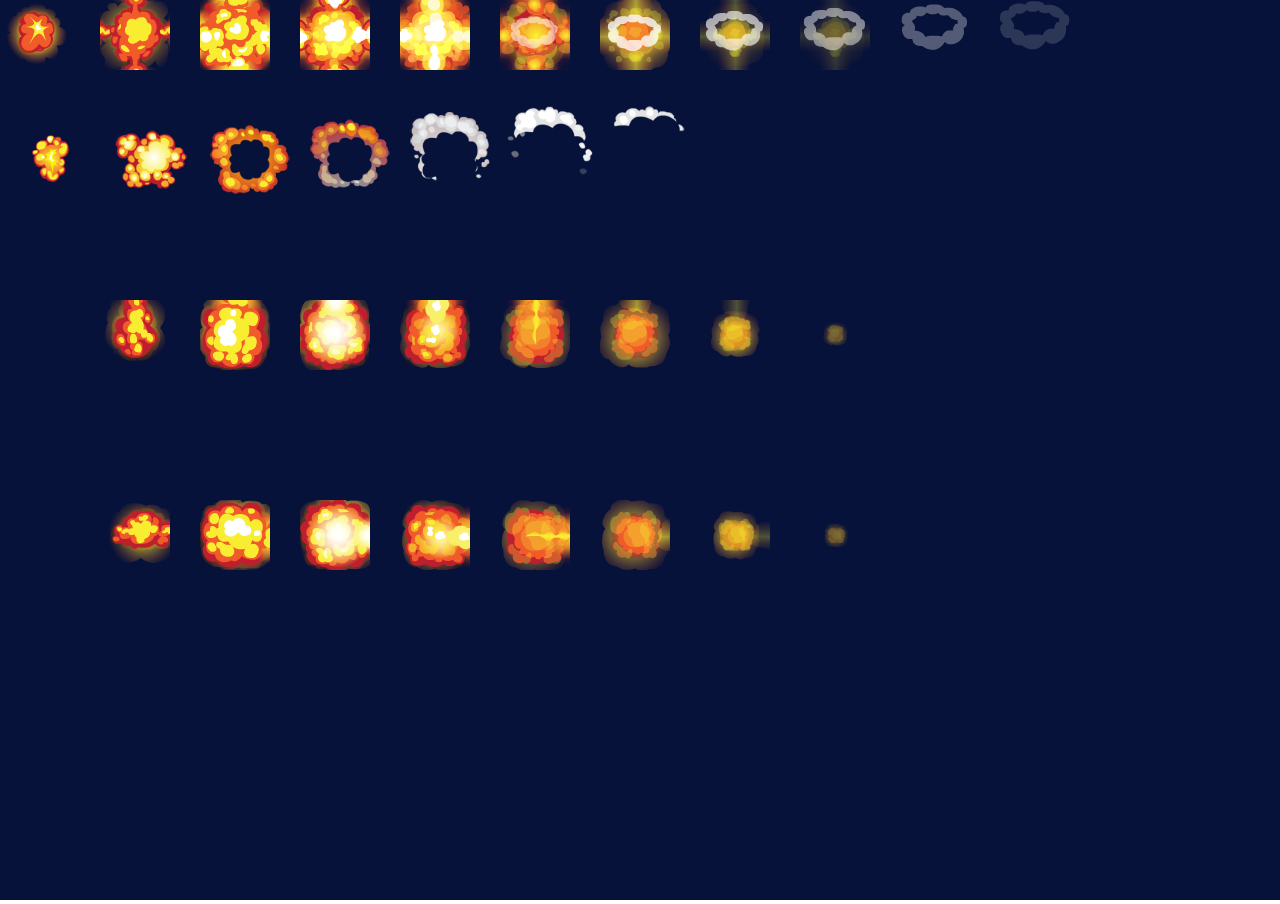
<file: index2.html>
<!doctype html>
<html>
    <head>
        <meta charset="utf-8">
        <title>Hello World</title>
        <style>* {padding: 0; margin: 0}</style>
    </head>
    <script src="pixi.js"></script>
    <body>
        <script type="text/javascript">
            //Aliases  代码更简洁，防止Pixi API频繁变动
            //
            var Container = PIXI.Container,
                autoDetectRenderer = PIXI.autoDetectRenderer,
                loader = PIXI.loader,
                resources = PIXI.loader.resources,
                Sprite = PIXI.Sprite,
                TextureCache = PIXI.utils.TextureCache;
            
            var stage = new Container(),
                renderer = autoDetectRenderer(500, 500);
            document.body.appendChild(renderer.view);
            
            renderer.resize(window.innerWidth, window.innerHeight);
            
            renderer.backgroundColor = 0x061239;
            
            loader.add("img/head.jpg").add("img/Boom.json").on("progress", loadProgressHandler).load(setup);
            
            function loadProgressHandler(loader, resource) {
                //Display the file `url` currently being loaded
                console.log("loading: " + resource.url);
                
                //Display the percentage of files currently loaded
                console.log("loading: " + loader.progress + "%");
            }
            
            function setup() {
               /* var head = new Sprite(resources["img/head.jpg"].texture);
                head.x = 30;
                head.y = 30;
                head.position.set(200, 200);
                head.width = 80;
                head.height = 120;
                head.scale.set(0.5,0.5);
                
                head.anchor.set(0.5, 0.5);
                head.rotation = 0.5;
                stage.addChild(head);*/
                
                var id = resources["img/Boom.json"].textures; 
                
                var boom_center = [],
                    boom_coffin = [],
                    boom_end_b = [],
                    boom_end_l = [],
                    boom_end_r = [],
                    boom_end_t = [],
                    boom_middle_h = [],
                    boom_middle_v = [];
                
                for(var i = 0; i < 12; i++) {
                    var frameId = "boom_center_";
                    var t = i + 1;
                    var index = ("000" + t).slice(-4) + ".png";
                    
                    boom_center[i] = new Sprite(id[frameId + index]);
                    
                    frameId = "boom_coffin_";
                    boom_coffin[i] = new Sprite(id[frameId + index]);
                    
                    frameId = "boom_end_b_";
                    boom_end_b[i] = new Sprite(id[frameId + index]);
                    
                    frameId = "boom_end_l_";
                    boom_end_l[i] = new Sprite(id[frameId + index]);
                    
                    frameId = "boom_end_r_";
                    boom_end_r[i] = new Sprite(id[frameId + index]);
                    
                    frameId = "boom_end_t_";
                    boom_end_t[i] = new Sprite(id[frameId + index]);
                    
                    frameId = "boom_middle_h_";
                    boom_middle_h[i] = new Sprite(id[frameId + index]);
                    
                    frameId = "boom_middle_v_";
                    boom_middle_v[i] = new Sprite(id[frameId + index]);                         
                }
                
                for(var i = 0;i < 12; i++) {
                    boom_center[i].x = i * 100;
                    stage.addChild(boom_center[i]);
                    
                    
                    boom_coffin[i].x = i * 100;
                    boom_coffin[i].y = 100;
                    boom_coffin[i].width = 100;
                    boom_coffin[i].height = 100;
                    stage.addChild(boom_coffin[i]);
                    
                    boom_end_b[i].x = i * 100;
                    boom_end_b[i].y = 300;
                    stage.addChild(boom_end_b[i]);
                    
                    boom_end_l[i].x = i * 100;
                    boom_end_l[i].y = 500;
                    stage.addChild(boom_end_l[i]);
                }
                
                
                
                renderer.render(stage);
            }
            
            
            
            
            
            
            
            
            
            
            
        </script>
    </body>
</html>
</file>
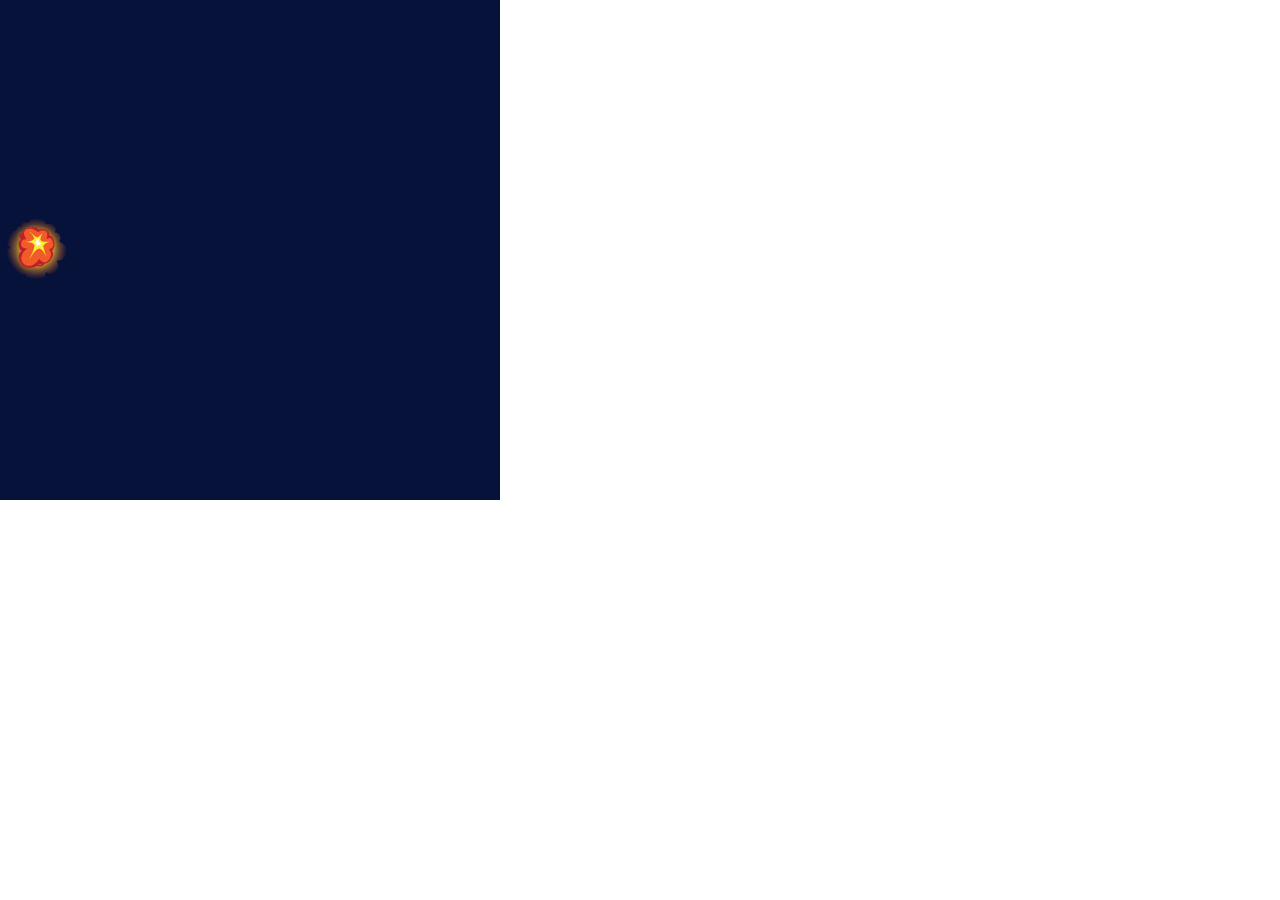
<file: index3.html>
<!doctype html>
<html>
    <head>
        <meta charset="utf-8">
        <title>Hello World</title>
        <style>* {padding: 0; margin: 0}</style>
    </head>
    <script src="pixi.js"></script>
    <body>
        <script type="text/javascript">
            //Aliases  代码更简洁，防止Pixi API频繁变动
            //
            var Container = PIXI.Container,
                autoDetectRenderer = PIXI.autoDetectRenderer,
                loader = PIXI.loader,
                resources = PIXI.loader.resources,
                Sprite = PIXI.Sprite,
                TextureCache = PIXI.utils.TextureCache;
                
                var boom_center = [],
                    boom_coffin = [],
                    boom_end_b = [],
                    boom_end_l = [],
                    boom_end_r = [],
                    boom_end_t = [],
                    boom_middle_h = [],
                    boom_middle_v = [];
            
             //Set the game's current state to 'play'
            var state;
            
            var stage = new Container(),
                renderer = autoDetectRenderer(500, 500);
            document.body.appendChild(renderer.view);
            
            //renderer.resize(window.innerWidth, //window.innerHeight);
            
            renderer.backgroundColor = 0x061239;
            
            loader.add("img/Boom.json").on("progress", loadProgressHandler).load(setup);
            
            function loadProgressHandler(loader, resource) {
                //Display the file `url` currently being loaded
                console.log("loading: " + resource.url);
                
                //Display the percentage of files currently loaded
                console.log("loading: " + loader.progress + "%");
            }
            
            function setup() {
                
                var id = resources["img/Boom.json"].textures; 
                
                for(var i = 0; i < 12; i++) {
                    var frameId = "boom_center_";
                    var t = i + 1;
                    var index = ("000" + t).slice(-4) + ".png";
                    
                    boom_center[i] = new Sprite(id[frameId + index]);
                    
                    frameId = "boom_coffin_";
                    boom_coffin[i] = new Sprite(id[frameId + index]);
                    
                    frameId = "boom_end_b_";
                    boom_end_b[i] = new Sprite(id[frameId + index]);
                    
                    frameId = "boom_end_l_";
                    boom_end_l[i] = new Sprite(id[frameId + index]);
                    
                    frameId = "boom_end_r_";
                    boom_end_r[i] = new Sprite(id[frameId + index]);
                    
                    frameId = "boom_end_t_";
                    boom_end_t[i] = new Sprite(id[frameId + index]);
                    
                    frameId = "boom_middle_h_";
                    boom_middle_h[i] = new Sprite(id[frameId + index]);
                    
                    frameId = "boom_middle_v_";
                    boom_middle_v[i] = new Sprite(id[frameId + index]);                         
                }
                
                stage.addChild(boom_center[0]);
                
                
                //Capture the keyboard arrow keys
                var left = keyboard(37),
                    up = keyboard(38),
                    right = keyboard(39),
                    down = keyboard(40);
                
                var boom = boom_center[0];
                
                //Left arrow key `press` method
                left.press = function() {
    
                 //Change the cat's velocity when the key is pressed
                  boom.vx = -5;
                  boom.vy = 0;
               };

              //Left arrow key `release` method
              left.release = function() {

                //If the left arrow has been released, and the right arrow isn't down,
                //and the cat isn't moving vertically:
                //Stop the cat
                if (!right.isDown && boom.vy === 0) {
                  boom.vx = 0;
                }
              };

              //Up
              up.press = function() {
                boom.vy = -5;
                boom.vx = 0;
              };
              up.release = function() {
                if (!down.isDown && boom.vx === 0) {
                  boom.vy = 0;
                }
              };

              //Right
              right.press = function() {
                boom.vx = 5;
                boom.vy = 0;
              };
              right.release = function() {
                if (!left.isDown && boom.vy === 0) {
                  boom.vx = 0;
                }
              };

              //Down
              down.press = function() {
                boom.vy = 5;
                boom.vx = 0;
              };
              down.release = function() {
                if (!up.isDown && boom.vx === 0) {
                  boom.vy = 0;
                }
              };
                
                
                //console.log(boom_center[0].pivot);
                boom.y = renderer.height/2 - boom.height/2;
                //boom_center[0].pivot.set(0,0);
                //boom_center[0].anchor.set(0.4,0.3);
                
                boom.vx = 0;
                boom.vy = 0;
                
                //Set the game state
                state = play;
                
                //start game loop
                gameLoop();
                
            }
            
              
            
            function gameLoop() {
                //Loop this function at 60 frames per second
                requestAnimationFrame(gameLoop);
                
                //Update the current game state
                state();
                
                renderer.render(stage);
            }
            
            function play() {
                boom_center[0].x += boom_center[0].vx;
                boom_center[0].y += boom_center[0].vy;
            }
            
            function keyboard(keycode) {
                var key = {};
                key.code = keycode;
                key.isDown = false;
                key.isUp = true;
                key.press = undefined;
                key.release = undefined;
                
                //the `downHandler`
                key.downHandler = function(event) {
                    if (event.keyCode === key.code) {
                        if (key.isUp && key.press) key.press();
                        key.isDown = true;
                        key.isUp = false;
                    }
                    event.preventDefault();
                };
                
                //the `upHandler`
                key.upHandler = function(event) {
                    if (event.keyCode === key.code) {
                        if (key.isDown && key.release) key.release();
                        key.isDown = false;
                        key.isUp = true;
                    }
                    event.preventDefault();
                };
                
                window.addEventListener("keydown", key.downHandler.bind(key), false);
                
                window.addEventListener("keyup", key.upHandler.bind(key), false);
                
                return key;
                
            }
            
            
          
        </script>
    </body>
</html>
</file>
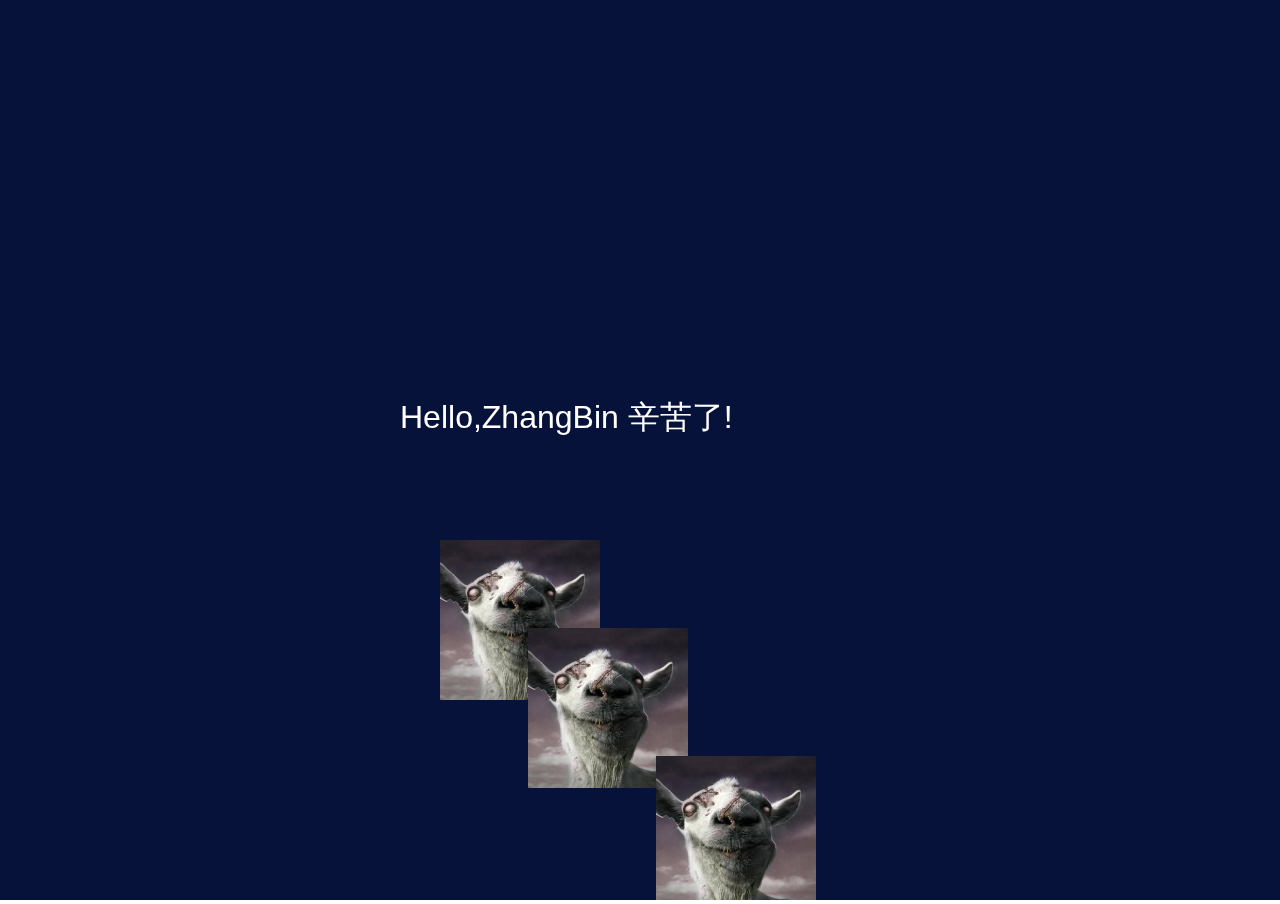
<file: index4.html>
<!doctype html>
<html>
    <head>
        <meta charset="utf-8">
        <title>Hello World</title>
        <style>* {padding: 0; margin: 0}</style>
    </head>
    <script src="pixi.js"></script>
    <body>
        <script type="text/javascript">
            //Aliases  代码更简洁，防止Pixi API频繁变动
            //
            var Container = PIXI.Container,
                autoDetectRenderer = PIXI.autoDetectRenderer,
                loader = PIXI.loader,
                resources = PIXI.loader.resources,
                Sprite = PIXI.Sprite,
                TextureCache = PIXI.utils.TextureCache,
                ParticleContainer = PIXI.ParticleContainer,
                Graphics = PIXI.Graphics,
                Text = PIXI.Text;
            
            
            var stage = new Container(),
                renderer = autoDetectRenderer(500, 500);
            document.body.appendChild(renderer.view);
            
            renderer.resize(window.innerWidth, window.innerHeight);
            
            renderer.backgroundColor = 0x061239;
            
            loader.add("img/head.jpg").add("img/Boom.json").on("progress", loadProgressHandler).load(setup);
            
            function loadProgressHandler(loader, resource) {
                //Display the file `url` currently being loaded
                console.log("loading: " + resource.url);
                
                //Display the percentage of files currently loaded
                console.log("loading: " + loader.progress + "%");
            }
            
            function setup() {
                var id = resources["img/head.jpg"].texture;
                var head1 = new Sprite(id);
                var head2 = new Sprite(id);
                var head3 = new Sprite(id);
                
                head1.position.set(10, 10);
                head2.position.set(32, 32);
                head3.position.set(64, 64);
                
                head1.width = 40;
                head1.height = 40;
                head2.width = 40;
                head2.height = 40;
                head3.width = 40;
                head3.height = 40;
                
                var heads = new Container();
                
                heads.addChild(head1);
                heads.addChild(head2);
                heads.addChild(head3);
                
                heads.position.set(400, 500);
                heads.scale.set(4,4);
                
                console.log(head1.getGlobalPosition().x);
                console.log(head1.getGlobalPosition().y);
                
                var superFastSprites = new ParticleContainer();
                

                stage.addChild(heads);
                
                //Text inherit Sprite
                var message = new Text(
                "Hello,ZhangBin",
                {fontFamily: "Arial", fontSize: 32, fill: "white"});
                
                message.text += " 辛苦了!";
                
                message.position.set(400, 400);
                stage.addChild(message);
                
                
                
                renderer.render(stage);
            }  
            
            
            //限制角色移动范围
            function contain(sprite, container) {

                  var collision = undefined;

                  //Left
                  if (sprite.x < container.x) {
                    sprite.x = container.x;
                    collision = "left";
                  }

                  //Top
                  if (sprite.y < container.y) {
                    sprite.y = container.y;
                    collision = "top";
                  }

                  //Right
                  if (sprite.x + sprite.width > container.width) {
                    sprite.x = container.width - sprite.width;
                    collision = "right";
                  }

                  //Bottom
                  if (sprite.y + sprite.height > container.height) {
                    sprite.y = container.height - sprite.height;
                    collision = "bottom";
                  }

                  //Return the `collision` value
                  return collision;
            }
            
        </script>
    </body>
</html>
</file>
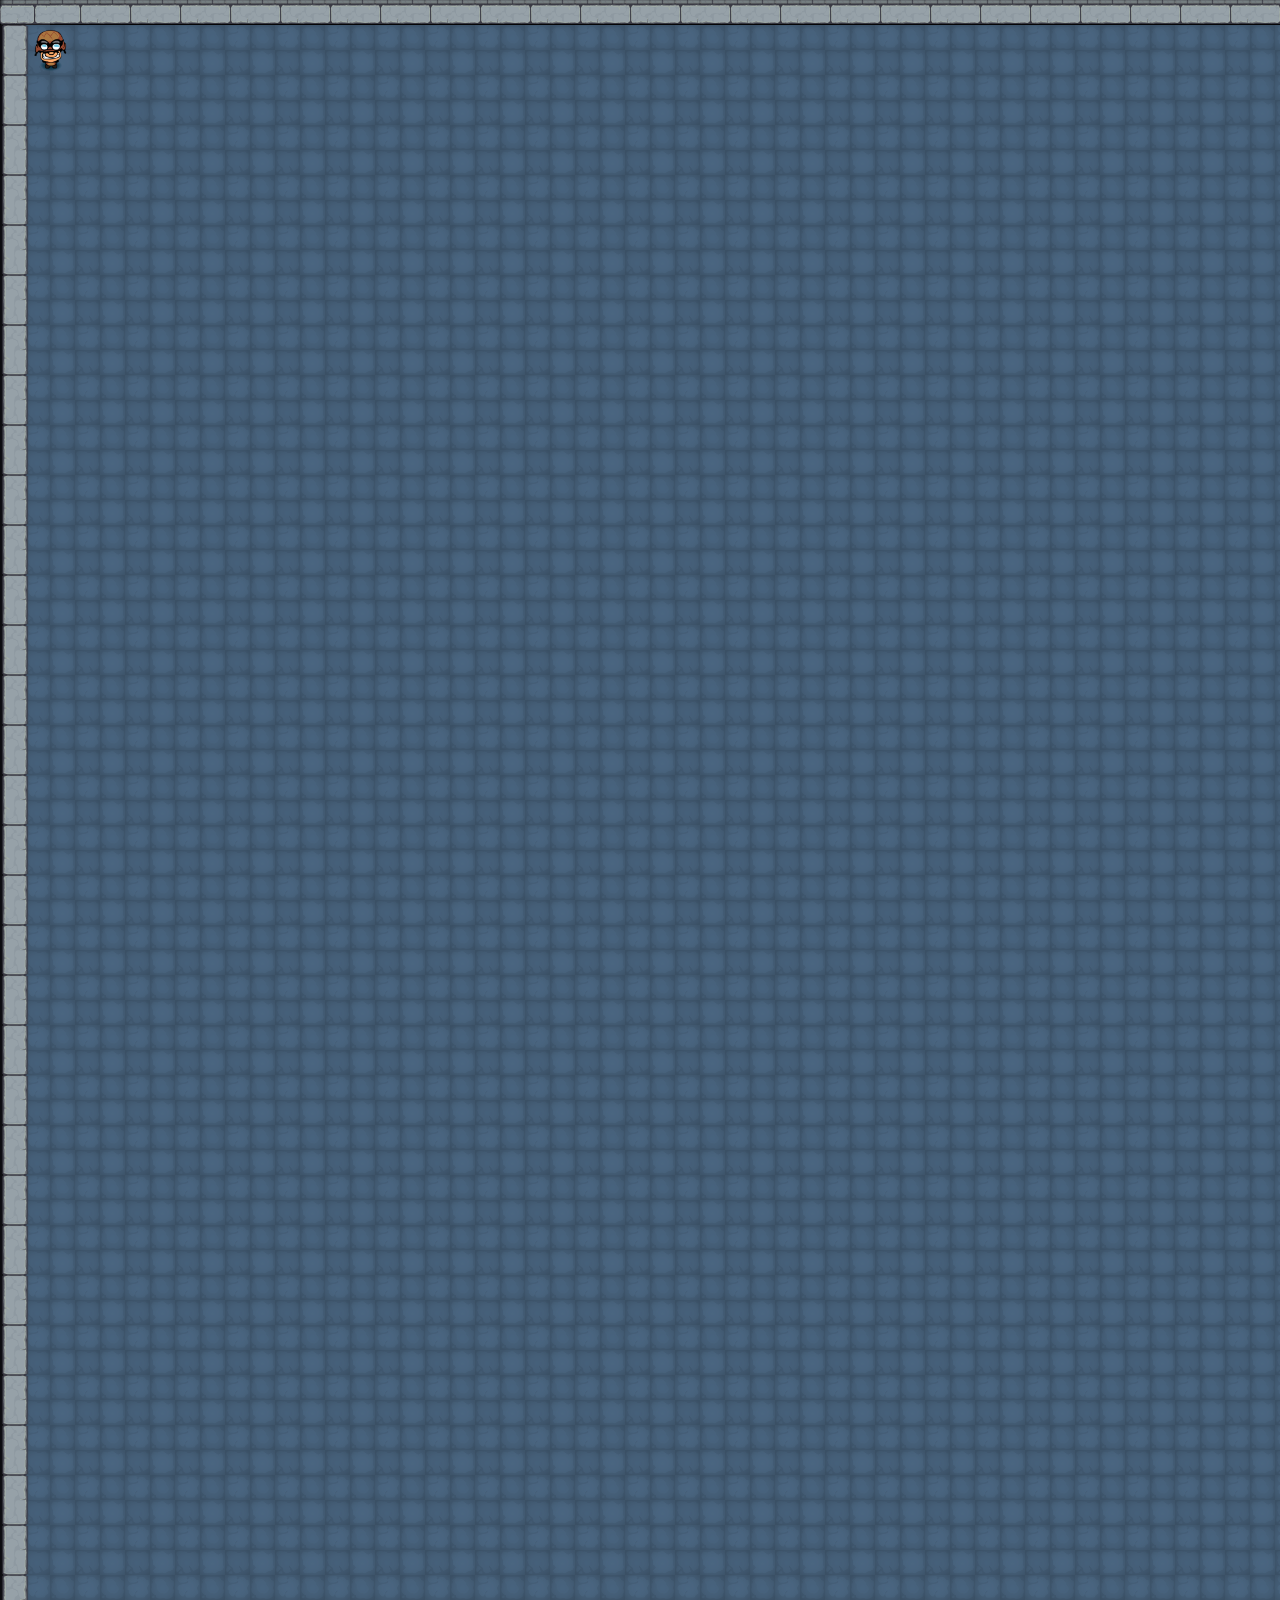
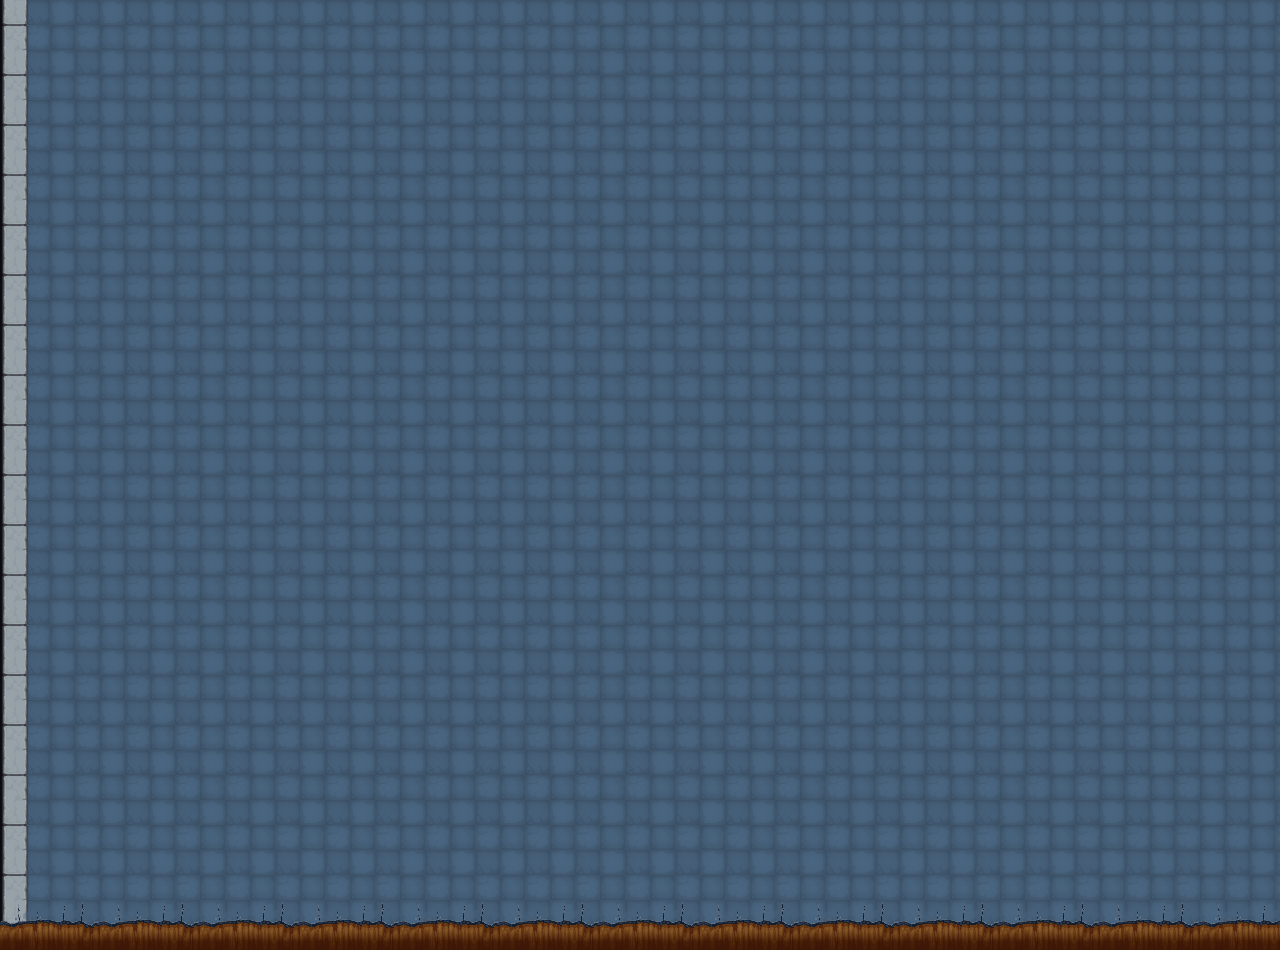
<file: index5.html>
<!doctype html>
<html>
    <head>
        <meta charset="utf-8">
        <title>Hello World</title>
        <style>* {padding: 0; margin: 0}</style>
    </head>
    <script src="pixi.js"></script>
    <body>
        <script type="text/javascript">
            //Aliases  代码更简洁，防止Pixi API频繁变动
            //
            var Container = PIXI.Container,
                autoDetectRenderer = PIXI.autoDetectRenderer,
                loader = PIXI.loader,
                resources = PIXI.loader.resources,
                Sprite = PIXI.Sprite,
                TextureCache = PIXI.utils.TextureCache,
                ParticleContainer = PIXI.ParticleContainer,
                Graphics = PIXI.Graphics,
                Text = PIXI.Text,
                AnimatedSprite = PIXI.extras.AnimatedSprite;
            
            
            //constants
            var Map_Width = 100;
            var Map_Height = 50;
            var Brick_Size = 50;
            var Wall_Size = 25;
            var Wall_Width = 25;
            var Wall_Height = 50;
            var Soldier_Size = 50;
            var Offset = 25;
            var ExplosionTextures = [];
            var BombTextures = [];
            var Bomb;
            var BackgroundContainer;
            var Soldier = {};
            
            var LastTime = undefined;
            var GlobalInputs = [];
            var indexToProcess = 0;
            var GlobalBombs = [];
            
            var MapProperty = new Array(); //坐标{x，y}
            
            for(var i = 0; i < Map_Width; i++) {
                MapProperty[i] = new Array();
                for(var j = 0; j < Map_Height; j++) {
                    var prop = {};
                    prop.obj = 0; // 0:brick; 1:bomb; 2:Explosion
                    prop.posX = i;
                    prop.posY = j;
                    prop.drawX = i * Brick_Size + Wall_Size;
                    prop.drawY = j * Brick_Size + Wall_Size
                    MapProperty[i][j] = prop;
                }
            }
            
            //console.log(MapProperty);
            
            
            
            //Capture the keyboard arrow keys
            var left = keyboard(37),
                up = keyboard(38),
                right = keyboard(39),
                down = keyboard(40),
                space = keyboard(32);
            
            left.delta = 150;
            up.delta = 150;
            right.delta = 150;
            down.delta = 150;
            space.delta = 150;
            
            
            
            var stage = new Container(),
                renderer = autoDetectRenderer(Map_Width*Brick_Size + Wall_Size * 2, Map_Height*Brick_Size + Wall_Size * 2);
            document.body.appendChild(renderer.view);
            
            renderer.backgroundColor = 0x000000;
            
            var bombImgArray = [];
            for(var i = 1;i < 8; i++) {
                bombImgArray.push("img/bomb_000" + i + ".png");
            }
            
            var wallImgArray = ["img/wall_horiz.png","img/wall_horiz_end_l.png","img/wall_horiz_end_r.png",
                               "img/wall_vert_l.png", "img/wall_vert_end_l.png", "img/wall_vert_end_r.png","img/wall_vert_r.png","img/ground.png"];
            
            loader.add("img/brick.png")
                .add(wallImgArray)
                .add("img/soldier.png")
                .add(bombImgArray)
                .add("img/mc.json")
                .on("progress", loadProgressHandler).load(setup);
            
            function loadProgressHandler(loader, resource) {
                //Display the file `url` currently being loaded
                console.log("loading: " + resource.url);
                
                //Display the percentage of files currently loaded
                console.log("loading: " + loader.progress + "%");
            }
            
            function setup() {
                //create background
                BackgroundContainer = new Container();
                var groundTex = resources["img/ground.png"].texture;
                var brickTex = resources["img/brick.png"].texture;
                var wall_horiz_l_tex = resources["img/wall_horiz_end_l.png"].texture;
                var wall_horiz_r_tex = resources["img/wall_horiz_end_r.png"].texture;
                var wall_horiz_tex = resources["img/wall_horiz.png"].texture;
                
                var wall_vert_l_tex = resources["img/wall_vert_l.png"].texture;
                //var wall_vert_end_l = resources["img/wall_vert_end_l.png"].texture;
                //var wall_vert_end_r = resources["img/wall_vert_end_r.png"].texture;
                var wall_vert_r_tex = resources["img/wall_vert_r.png"].texture;
                
                var backgroundSprites = [];
                var offset = Wall_Size;
                
                
                for(var y = 0; y < Map_Height; y++) {
                    for(var x = 0; x < Map_Width; x++) {
                        var sprite = new Sprite(brickTex);
                        sprite.width = Brick_Size;
                        sprite.height = Brick_Size;
                        sprite.position.set(x * Brick_Size + offset, y * Brick_Size + offset);
                        BackgroundContainer.addChild(sprite);
                    }
                }
                
                for(var i = 0; i <= Map_Width; i++) {
                    if(i == 0) {
                        var wall_l = new Sprite(wall_horiz_l_tex);
                        wall_l.width = 50;
                        wall_l.height = 35;
                        wall_l.position.set(i * 50, -10);
                        BackgroundContainer.addChild(wall_l);
                        
                    } else if(i == Map_Width) {
                        var wall_r = new Sprite(wall_horiz_r_tex);
                        wall_r.width = 50;
                        wall_r.height = 35;
                        wall_r.position.set(i * 50, -10);
                        BackgroundContainer.addChild(wall_r);
                        
                    } else {
                        var wall = new Sprite(wall_horiz_tex);
                        wall.width = 50;
                        wall.height = 35;
                        wall.position.set(i * 50, -10);
                        BackgroundContainer.addChild(wall);
                    }
                }
                
                for(var i = 0; i < Map_Height; i++) {
                    
                    var wall_vert_l = new Sprite(wall_vert_l_tex);
                    wall_vert_l.width = 35;
                    wall_vert_l.height = 50;
                    wall_vert_l.position.set(-5, i * 50 + 25);
                    BackgroundContainer.addChild(wall_vert_l);

                }
                    
                for(var i = 0; i < Map_Height; i++) {
                    
                    var wall_vert_r = new Sprite(wall_vert_r_tex);
                    wall_vert_r.width = 38;
                    wall_vert_r.height = 50;
                    wall_vert_r.position.set(20 + Map_Width * Brick_Size, i * 50 + 25);
                    BackgroundContainer.addChild(wall_vert_r);

                }
                
                for(var i = 0; i <= Map_Width/2; i++) {
                    var ground = new Sprite(groundTex);
                    ground.width = 100;
                    ground.height = 50;
                    ground.position.set(i * 100, Map_Height * Brick_Size);
                    BackgroundContainer.addChild(ground);
                }
                
                stage.addChild(BackgroundContainer);
                
                
                
                //create soldier
                var soldierTex = resources["img/soldier.png"].texture;
                Soldier.sprite = new Sprite(soldierTex);
                Soldier.posX = 0;
                Soldier.posY = 0;
                var prop = MapProperty[Soldier.posX][Soldier.posY];
                Soldier.sprite.position.set(prop.drawX, prop.drawY);
                Soldier.sprite.width = Soldier_Size;
                Soldier.sprite.height = Soldier_Size;
                
                Soldier.vx = 0;
                Soldier.vy = 0;
                
                stage.addChild(Soldier.sprite); 
                
                
                //create bomb anim
                for(i = 1; i < 8; i++) {
                    var tex = resources["img/bomb_000" + i + ".png"].texture;
                    BombTextures.push(tex);
                }
                
                //Bomb = new AnimatedSprite(BombTextures);
                //Bomb.width = Brick_Size;
                //Bomb.height = Brick_Size;
                
                //Bomb.position.set(Brick_Size + Offset, Offset);
                //Bomb.animationSpeed = 0.2;
                //Bomb.gotoAndPlay(3);
                //Bomb.anchor.x = 0.5;
                //Bomb.anchor.y = 0.5;
                
                //stage.addChild(Bomb);
            
                //renderer.render(stage);
                
/*                
            
                
//                //Left arrow key `press` method
//                left.press = function() {
//    
//                    //Change the cat's velocity when the key is pressed
//                    if(left.isUp) {
//                        Soldier.vx = -1;
//                        Soldier.vy = 0;
//                    }
//                };
//
//                //Left arrow key `release` method
//                left.release = function() {
//
//                    //If the left arrow has been released, and the right arrow isn't down,
//                    //and the cat isn't moving vertically:
//                    //Stop the cat
//                    if (!right.isDown && Soldier.vy === 0) {
//                        Soldier.vx = 0;
//                    }
//                };
//
//                //Up
//                up.press = function() {
//                    if(up.isUp) {
//                        Soldier.vy = -1;
//                        Soldier.vx = 0;
//                    }
//                };
//                up.release = function() {
//                    if (!down.isDown && Soldier.vx === 0) {
//                        Soldier.vy = 0;
//                    }
//                };
//
//                //Right
//                right.press = function() {
//                    if(right.isUp) {
//                        Soldier.vx = 1;
//                        Soldier.vy = 0;
//                    } 
//                };
//                right.release = function() {
//                    if (!left.isDown && Soldier.vy === 0) {
//                        Soldier.vx = 0;
//                    }
//                };
//
//                //Down
//                down.press = function() {
//                    if(down.isUp) {
//                        Soldier.vy = 1;
//                        Soldier.vx = 0;
//                    }
//                };
//                down.release = function() {
//                    if (!up.isDown && Soldier.vx === 0) {
//                        Soldier.vy = 0;
//                    }
//                };
*/
                
                //setInterval(sampleInput, 50);
                
                play();
                

            }
            
            function sampleInput() {
                if(left.isDown) {
                    var input = {
                       name:"left",
                        x:-1,
                        y:0 
                    }
                    var delta = 50000;
                    var nowTime = Date.now();
                    if(left.lastProcessTime != undefined) {
                        delta = nowTime - left.lastProcessTime;
                    } else {
                        left.lastProcessTime = nowTime;
                    }
                    if(testInput(input) && delta >= left.delta) {
                        left.lastProcessTime = nowTime;
                        GlobalInputs.push(input);
                    }
                } else if(right.isDown) {
                    var input = {
                       name:"right",
                        x:1,
                        y:0 
                    }
                    var delta = 50000;
                    var nowTime = Date.now();
                    if(right.lastProcessTime != undefined) {
                        delta = nowTime - right.lastProcessTime;
                    } else {
                        right.lastProcessTime = nowTime;
                    }
                    if(testInput(input) && delta >= right.delta) {
                        right.lastProcessTime = nowTime;
                        GlobalInputs.push(input);
                    }
                } else if(up.isDown) {
                    var input = {
                       name:"up",
                        x:0,
                        y:-1 
                    }
                    var delta = 50000;
                    var nowTime = Date.now();
                    if(up.lastProcessTime != undefined) {
                        delta = nowTime - up.lastProcessTime;
                    } else {
                        up.lastProcessTime = nowTime;
                    }
                    if(testInput(input) && delta >= up.delta) {
                        up.lastProcessTime = nowTime;
                        GlobalInputs.push(input);
                    }
                } else if(down.isDown) {
                    var input = {
                       name:"down",
                        x:0,
                        y:1 
                    }
                    var delta = 50000;
                    var nowTime = Date.now();
                    if(down.lastProcessTime != undefined) {
                        delta = nowTime - down.lastProcessTime;
                    } else {
                        down.lastProcessTime = nowTime;
                    }
                    if(testInput(input) && delta >= down.delta) {
                        down.lastProcessTime = nowTime;
                        GlobalInputs.push(input);
                    }
                }
                
                //put a bomb
                if(space.isDown) {
                    var input = {
                       name:"space",
                        x:0,
                        y:0
                    }
                    var delta = 50000;
                    var nowTime = Date.now();
                    if(space.lastProcessTime != undefined) {
                        delta = nowTime - space.lastProcessTime;
                    } else {
                        space.lastProcessTime = nowTime;
                    }
                    if(testInput(input) && delta >= space.delta) {
                        space.lastProcessTime = nowTime;
                        GlobalInputs.push(input);
                    }
                }
            }
            
            function testInput(input) {
                if(input.name != "space") {
                    var testX = Soldier.posX + input.x;
                    var testY = Soldier.posY + input.y;
                    if(testX < 0 || testX >= Map_Width || testY < 0 || testY >= Map_Height)
                        return false;
                    if(MapProperty[testX][testY].obj != 0)
                        return false;
                } else {
                    if(MapProperty[Soldier.posX][Soldier.posY].obj != 0)
                        return false;
                }
                return true;
            }
            
            
            function play() { 
                //
                //sampleInput();
                
                //Bomb.play();
                for(var i = 0; i < GlobalBombs.length; i++) {
                    
                    GlobalBombs[i].play();
                }
                
                //process inputs
                if(indexToProcess < GlobalInputs.length) {
                    var i = GlobalInputs[indexToProcess ++ ];
                    if(i.name != "space") {
                        Soldier.posX += i.x;
                        Soldier.posY += i.y;
                    } else {
                        var bomb = new AnimatedSprite(BombTextures);
                        bomb.width = Brick_Size;
                        bomb.height = Brick_Size;
                        
                        MapProperty[Soldier.posX][Soldier.posY].obj = 1;
                        
                        bomb.position.set(Soldier.sprite.x, Soldier.sprite.y);
                        bomb.animationSpeed = 0.2;
                        GlobalBombs.push(bomb);
                        stage.addChild(bomb);
                    }
                    var prop = MapProperty[Soldier.posX][Soldier.posY];
                    Soldier.sprite.position.set(prop.drawX, prop.drawY);
                }
                              
                renderer.render(stage);
                
                requestAnimationFrame(play);
            }
            
            function keyboard(keycode) {
                var key = {};
                key.code = keycode;
                key.isDown = false;
                key.isUp = true;
                key.press = undefined;
                key.release = undefined;
                key.lastProcessTime = undefined;
                key.delta = 0;
                
                //the `downHandler`
                key.downHandler = function(event) {
                    if (event.keyCode === key.code) {
                        //if (key.isUp && key.press) key.press();
                        key.isDown = true;
                        key.isUp = false;
                        sampleInput();
                    }
                    event.preventDefault();
                };
                
                //the `upHandler`
                key.upHandler = function(event) {
                    if (event.keyCode === key.code) {
                        //if (key.isDown && key.release) key.release();
                        key.isDown = false;
                        key.isUp = true;
                    }
                    event.preventDefault();
                };
                
                window.addEventListener("keydown", key.downHandler.bind(key), false);
                
                window.addEventListener("keyup", key.upHandler.bind(key), false);
                
                return key;
                
            }
            
            
            //限制角色移动范围
            function contain(sprite, container) {

                  var collision = undefined;

                  //Left
                  if (sprite.x < container.x) {
                    sprite.x = container.x;
                    collision = "left";
                  }

                  //Top
                  if (sprite.y < container.y) {
                    sprite.y = container.y;
                    collision = "top";
                  }

                  //Right
                  if (sprite.x + sprite.width > container.width) {
                    sprite.x = container.width - sprite.width;
                    collision = "right";
                  }

                  //Bottom
                  if (sprite.y + sprite.height > container.height) {
                    sprite.y = container.height - sprite.height;
                    collision = "bottom";
                  }

                  //Return the `collision` value
                  return collision;
            }
            
        </script>
    </body>
</html>
</file>
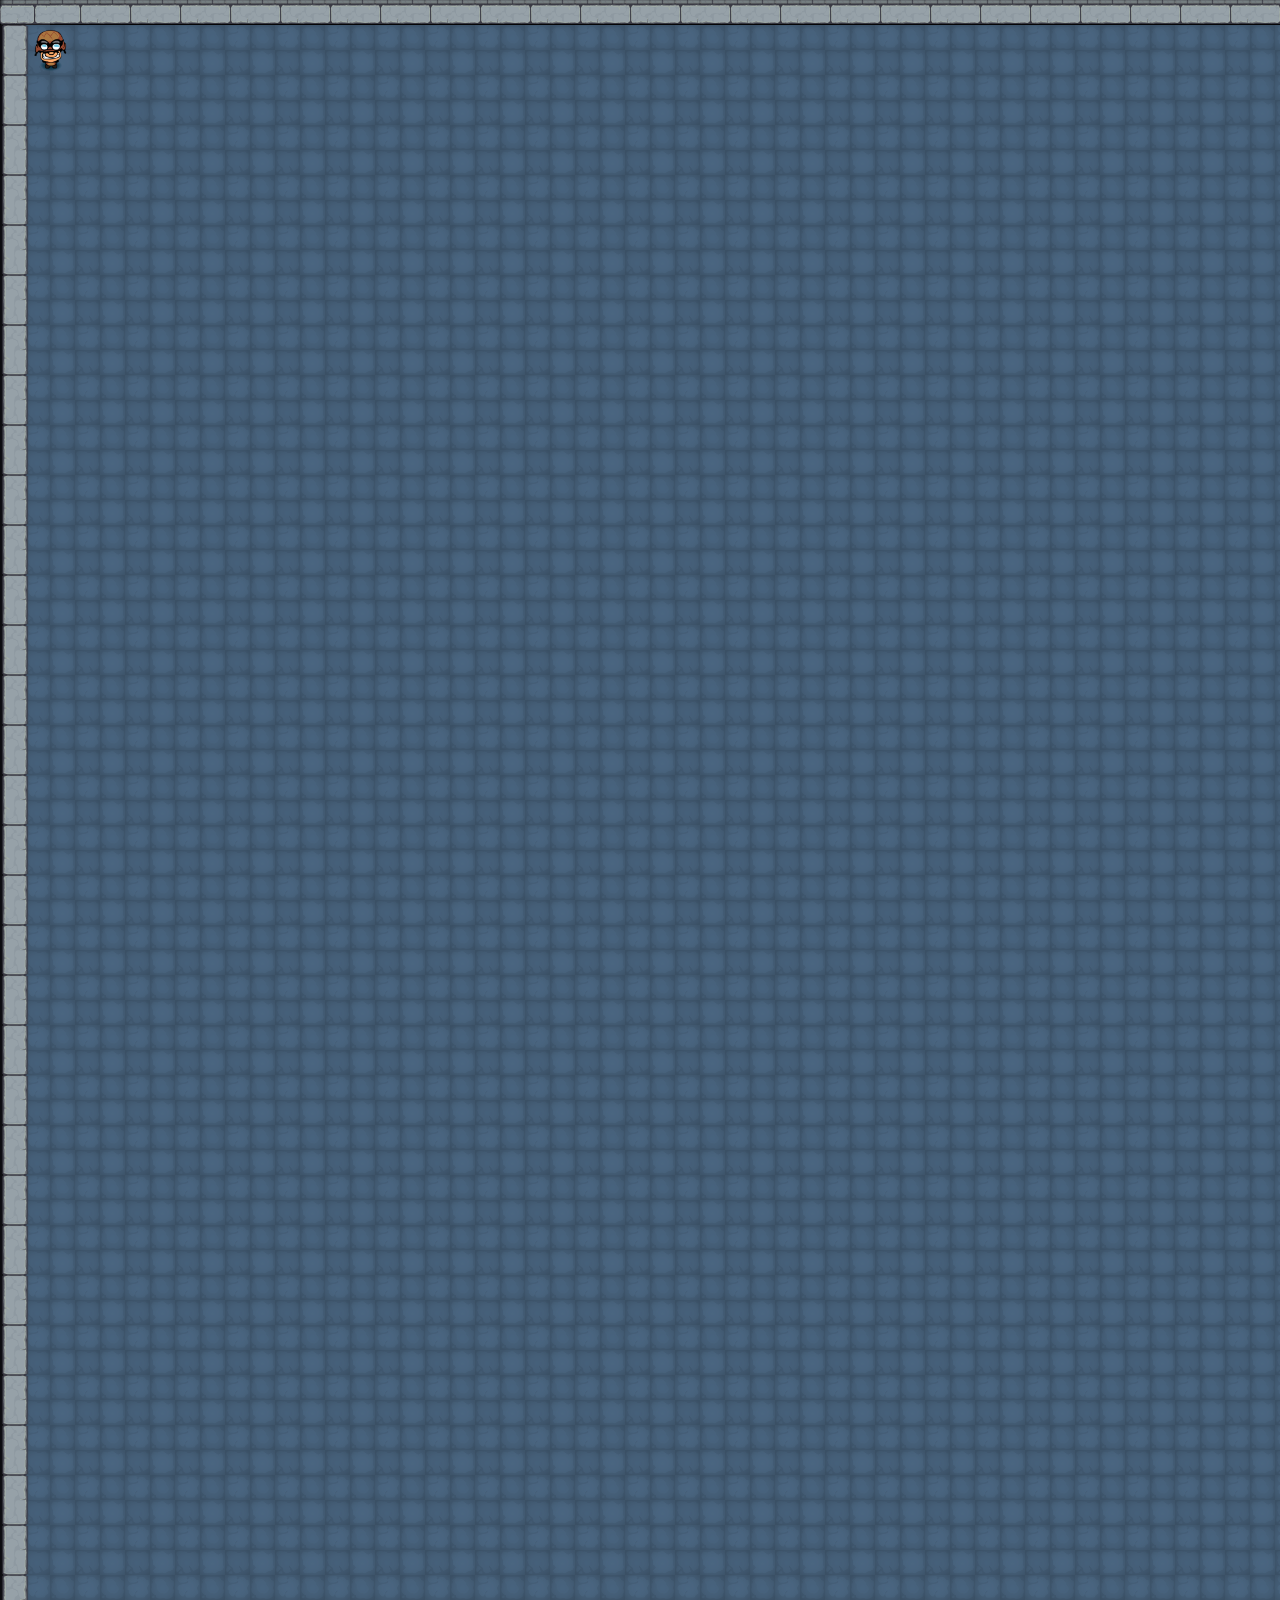
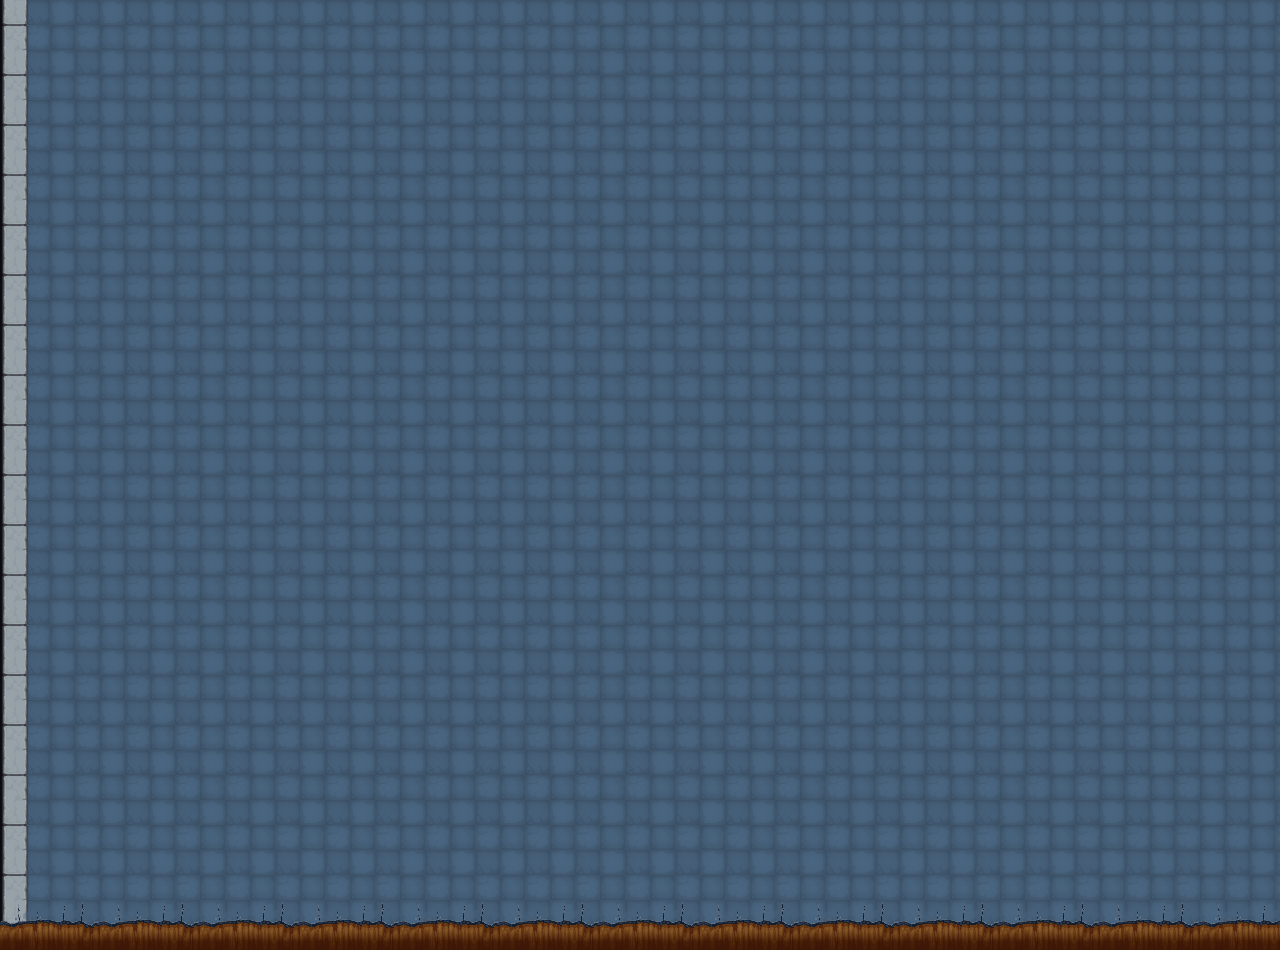
<file: index6.html>
<!doctype html>
<html>
    <head>
        <meta charset="utf-8">
        <title>Hello World</title>
        <style>* {padding: 0; margin: 0}</style>
    </head>
    <script src="pixi.js"></script>
    <body>
        <script type="text/javascript">
            //Aliases  代码更简洁，防止Pixi API频繁变动
            var Container = PIXI.Container,
                autoDetectRenderer = PIXI.autoDetectRenderer,
                loader = PIXI.loader,
                resources = PIXI.loader.resources,
                Sprite = PIXI.Sprite,
                TextureCache = PIXI.utils.TextureCache,
                ParticleContainer = PIXI.ParticleContainer,
                Graphics = PIXI.Graphics,
                Text = PIXI.Text,
                AnimatedSprite = PIXI.extras.AnimatedSprite;
            
            
            //constants
            var Map_Width = 100;
            var Map_Height = 50;
            var Brick_Size = 50;
            var Wall_Size = 25;
            var Wall_Width = 25;
            var Wall_Height = 50;
            var Soldier_Size = 50;
            var Offset = 25;
            var ExplosionTextures = [];
            var BombTextures = [];
            var Bomb;
            var BackgroundContainer;
            var Soldier = {};
            
            var LastTime = undefined;
            var GlobalInputs = [];
            var indexToProcess = 0;
            var GlobalBombs = [];
            
            var MapProperty = new Array(); //坐标{x，y}
            
            for(var i = 0; i < Map_Width; i++) {
                MapProperty[i] = new Array();
                for(var j = 0; j < Map_Height; j++) {
                    var prop = {};
                    prop.obj = 0; // 0:brick; 1:bomb; 2:Explosion
                    prop.posX = i;
                    prop.posY = j;
                    prop.drawX = i * Brick_Size + Wall_Size;
                    prop.drawY = j * Brick_Size + Wall_Size
                    MapProperty[i][j] = prop;
                }
            }
            
            //console.log(MapProperty);
            
            
            
            //Capture the keyboard arrow keys
            var left = keyboard(37),
                up = keyboard(38),
                right = keyboard(39),
                down = keyboard(40),
                space = keyboard(32);
            
            left.delta = 100;
            up.delta = 100;
            right.delta = 100;
            down.delta = 100;
            space.delta = 50;
            
            
            
            var stage = new Container(),
                renderer = autoDetectRenderer(Map_Width*Brick_Size + Wall_Size * 2, Map_Height*Brick_Size + Wall_Size * 2);
            document.body.appendChild(renderer.view);
            
            renderer.backgroundColor = 0x000000;
            
            var bombImgArray = [];
            for(var i = 1;i < 8; i++) {
                bombImgArray.push("img/bomb_000" + i + ".png");
            }
            
            var wallImgArray = ["img/wall_horiz.png","img/wall_horiz_end_l.png","img/wall_horiz_end_r.png",
                               "img/wall_vert_l.png", "img/wall_vert_end_l.png", "img/wall_vert_end_r.png","img/wall_vert_r.png","img/ground.png"];
            
            loader.add("img/brick.png")
                .add(wallImgArray)
                .add("img/soldier.png")
                .add(bombImgArray)
                .add("img/mc.json")
                .on("progress", loadProgressHandler).load(setup);
            
            function loadProgressHandler(loader, resource) {
                //Display the file `url` currently being loaded
                console.log("loading: " + resource.url);
                
                //Display the percentage of files currently loaded
                console.log("loading: " + loader.progress + "%");
            }
            
            function setup() {
                //create background
                BackgroundContainer = new Container();
                var groundTex = resources["img/ground.png"].texture;
                var brickTex = resources["img/brick.png"].texture;
                var wall_horiz_l_tex = resources["img/wall_horiz_end_l.png"].texture;
                var wall_horiz_r_tex = resources["img/wall_horiz_end_r.png"].texture;
                var wall_horiz_tex = resources["img/wall_horiz.png"].texture;
                
                var wall_vert_l_tex = resources["img/wall_vert_l.png"].texture;
                //var wall_vert_end_l = resources["img/wall_vert_end_l.png"].texture;
                //var wall_vert_end_r = resources["img/wall_vert_end_r.png"].texture;
                var wall_vert_r_tex = resources["img/wall_vert_r.png"].texture;
                
                var backgroundSprites = [];
                var offset = Wall_Size;
                
                
                for(var y = 0; y < Map_Height; y++) {
                    for(var x = 0; x < Map_Width; x++) {
                        var sprite = new Sprite(brickTex);
                        sprite.width = Brick_Size;
                        sprite.height = Brick_Size;
                        sprite.position.set(x * Brick_Size + offset, y * Brick_Size + offset);
                        BackgroundContainer.addChild(sprite);
                    }
                }
                
                for(var i = 0; i <= Map_Width; i++) {
                    if(i == 0) {
                        var wall_l = new Sprite(wall_horiz_l_tex);
                        wall_l.width = 50;
                        wall_l.height = 35;
                        wall_l.position.set(i * 50, -10);
                        BackgroundContainer.addChild(wall_l);
                        
                    } else if(i == Map_Width) {
                        var wall_r = new Sprite(wall_horiz_r_tex);
                        wall_r.width = 50;
                        wall_r.height = 35;
                        wall_r.position.set(i * 50, -10);
                        BackgroundContainer.addChild(wall_r);
                        
                    } else {
                        var wall = new Sprite(wall_horiz_tex);
                        wall.width = 50;
                        wall.height = 35;
                        wall.position.set(i * 50, -10);
                        BackgroundContainer.addChild(wall);
                    }
                }
                
                for(var i = 0; i < Map_Height; i++) {
                    
                    var wall_vert_l = new Sprite(wall_vert_l_tex);
                    wall_vert_l.width = 35;
                    wall_vert_l.height = 50;
                    wall_vert_l.position.set(-5, i * 50 + 25);
                    BackgroundContainer.addChild(wall_vert_l);

                }
                    
                for(var i = 0; i < Map_Height; i++) {
                    
                    var wall_vert_r = new Sprite(wall_vert_r_tex);
                    wall_vert_r.width = 38;
                    wall_vert_r.height = 50;
                    wall_vert_r.position.set(20 + Map_Width * Brick_Size, i * 50 + 25);
                    BackgroundContainer.addChild(wall_vert_r);

                }
                
                for(var i = 0; i <= Map_Width/2; i++) {
                    var ground = new Sprite(groundTex);
                    ground.width = 100;
                    ground.height = 50;
                    ground.position.set(i * 100, Map_Height * Brick_Size);
                    BackgroundContainer.addChild(ground);
                }
                
                stage.addChild(BackgroundContainer);
                
                
                
                //create soldier
                var soldierTex = resources["img/soldier.png"].texture;
                Soldier.sprite = new Sprite(soldierTex);
                Soldier.posX = 0;
                Soldier.posY = 0;
                var prop = MapProperty[Soldier.posX][Soldier.posY];
                Soldier.sprite.position.set(prop.drawX, prop.drawY);
                Soldier.sprite.width = Soldier_Size;
                Soldier.sprite.height = Soldier_Size;
                
                Soldier.vx = 0;
                Soldier.vy = 0;
                
                stage.addChild(Soldier.sprite); 
                
                
                //create bomb anim
                for(i = 1; i < 8; i++) {
                    var tex = resources["img/bomb_000" + i + ".png"].texture;
                    BombTextures.push(tex);
                }
                
                //Bomb = new AnimatedSprite(BombTextures);
                //Bomb.width = Brick_Size;
                //Bomb.height = Brick_Size;
                
                //Bomb.position.set(Brick_Size + Offset, Offset);
                //Bomb.animationSpeed = 0.2;
                //Bomb.gotoAndPlay(3);
                //Bomb.anchor.x = 0.5;
                //Bomb.anchor.y = 0.5;
                
                //stage.addChild(Bomb);
            
                //renderer.render(stage);
                
/*                
            
                
//                //Left arrow key `press` method
//                left.press = function() {
//    
//                    //Change the cat's velocity when the key is pressed
//                    if(left.isUp) {
//                        Soldier.vx = -1;
//                        Soldier.vy = 0;
//                    }
//                };
//
//                //Left arrow key `release` method
//                left.release = function() {
//
//                    //If the left arrow has been released, and the right arrow isn't down,
//                    //and the cat isn't moving vertically:
//                    //Stop the cat
//                    if (!right.isDown && Soldier.vy === 0) {
//                        Soldier.vx = 0;
//                    }
//                };
//
//                //Up
//                up.press = function() {
//                    if(up.isUp) {
//                        Soldier.vy = -1;
//                        Soldier.vx = 0;
//                    }
//                };
//                up.release = function() {
//                    if (!down.isDown && Soldier.vx === 0) {
//                        Soldier.vy = 0;
//                    }
//                };
//
//                //Right
//                right.press = function() {
//                    if(right.isUp) {
//                        Soldier.vx = 1;
//                        Soldier.vy = 0;
//                    } 
//                };
//                right.release = function() {
//                    if (!left.isDown && Soldier.vy === 0) {
//                        Soldier.vx = 0;
//                    }
//                };
//
//                //Down
//                down.press = function() {
//                    if(down.isUp) {
//                        Soldier.vy = 1;
//                        Soldier.vx = 0;
//                    }
//                };
//                down.release = function() {
//                    if (!up.isDown && Soldier.vx === 0) {
//                        Soldier.vy = 0;
//                    }
//                };
*/
                
                //setInterval(sampleInput, 50);
                
                play();
                

            }
            
            function sampleInput() {
                if(left.isDown) {
                    var input = {
                       name:"left",
                        x:-1,
                        y:0 
                    }
                    var delta = 50000;
                    var nowTime = Date.now();
                    if(left.lastProcessTime != undefined) {
                        delta = nowTime - left.lastProcessTime;
                    } else {
                        left.lastProcessTime = nowTime;
                    }
                    if(testInput(input) && delta >= left.delta) {
                        left.lastProcessTime = nowTime;
                        GlobalInputs.push(input);
                    }
                } else if(right.isDown) {
                    var input = {
                       name:"right",
                        x:1,
                        y:0 
                    }
                    var delta = 50000;
                    var nowTime = Date.now();
                    if(right.lastProcessTime != undefined) {
                        delta = nowTime - right.lastProcessTime;
                    } else {
                        right.lastProcessTime = nowTime;
                    }
                    if(testInput(input) && delta >= right.delta) {
                        right.lastProcessTime = nowTime;
                        GlobalInputs.push(input);
                    }
                } else if(up.isDown) {
                    var input = {
                       name:"up",
                        x:0,
                        y:-1 
                    }
                    var delta = 50000;
                    var nowTime = Date.now();
                    if(up.lastProcessTime != undefined) {
                        delta = nowTime - up.lastProcessTime;
                    } else {
                        up.lastProcessTime = nowTime;
                    }
                    if(testInput(input) && delta >= up.delta) {
                        up.lastProcessTime = nowTime;
                        GlobalInputs.push(input);
                    }
                } else if(down.isDown) {
                    var input = {
                       name:"down",
                        x:0,
                        y:1 
                    }
                    var delta = 50000;
                    var nowTime = Date.now();
                    if(down.lastProcessTime != undefined) {
                        delta = nowTime - down.lastProcessTime;
                    } else {
                        down.lastProcessTime = nowTime;
                    }
                    if(testInput(input) && delta >= down.delta) {
                        down.lastProcessTime = nowTime;
                        GlobalInputs.push(input);
                    }
                }
                
                //put a bomb
                if(space.isDown) {
                    var input = {
                       name:"space",
                        x:0,
                        y:0
                    }
                    var delta = 50000;
                    var nowTime = Date.now();
                    if(space.lastProcessTime != undefined) {
                        delta = nowTime - space.lastProcessTime;
                    } else {
                        space.lastProcessTime = nowTime;
                    }
                    if(testInput(input) && delta >= space.delta) {
                        space.lastProcessTime = nowTime;
                        GlobalInputs.push(input);
                    }
                }
            }
            
            function testInput(input) {
                if(input.name != "space") {
                    var testX = Soldier.posX + input.x;
                    var testY = Soldier.posY + input.y;
                    if(testX < 0 || testX >= Map_Width || testY < 0 || testY >= Map_Height)
                        return false;
                    if(MapProperty[testX][testY].obj != 0)
                        return false;
                } else {
                    if(MapProperty[Soldier.posX][Soldier.posY].obj != 0)
                        return false;
                }
                return true;
            }
            
            
            function play() { 
                //
                //sampleInput();
                
                //Bomb.play();
                for(var i = 0; i < GlobalBombs.length; i++) {
                    
                    GlobalBombs[i].play();
                }
                
                //process inputs
                if(indexToProcess < GlobalInputs.length) {
                    var i = GlobalInputs[indexToProcess ++ ];
                    if(i.name != "space") {
                        Soldier.posX += i.x;
                        Soldier.posY += i.y;
                    } else {
                        var bomb = new AnimatedSprite(BombTextures);
                        bomb.width = Brick_Size;
                        bomb.height = Brick_Size;
                        
                        MapProperty[Soldier.posX][Soldier.posY].obj = 1;
                        
                        bomb.position.set(Soldier.sprite.x, Soldier.sprite.y);
                        bomb.animationSpeed = 0.2;
                        GlobalBombs.push(bomb);
                        stage.addChild(bomb);
                    }
                    var prop = MapProperty[Soldier.posX][Soldier.posY];
                    Soldier.sprite.position.set(prop.drawX, prop.drawY);
                }
                              
                renderer.render(stage);
                
                requestAnimationFrame(play);
            }
            
            function keyboard(keycode) {
                var key = {};
                key.code = keycode;
                key.isDown = false;
                key.isUp = true;
                key.press = undefined;
                key.release = undefined;
                
                //the `downHandler`
                key.downHandler = function(event) {
                    if (event.keyCode === key.code) {
                        if (key.isUp && key.press) key.press();
                        key.isDown = true;
                        key.isUp = false;
                    }
                    
                    //Prevent the event's default behavior
                    //(such as browser window scrolling)
                    event.preventDefault();
                };
                
                //the `upHandler`
                key.upHandler = function(event) {
                    if (event.keyCode === key.code) {
                        if (key.isDown && key.release) key.release();
                        key.isDown = false;
                        key.isUp = true;
                    }
                    event.preventDefault();
                };
                
                //Attach event listeners
                window.addEventListener("keydown", key.downHandler.bind(key), false);
                
                window.addEventListener("keyup", key.upHandler.bind(key), false);
                
                return key;
                
            }
            
            
            //限制角色移动范围
            function contain(sprite, container) {

                  var collision = undefined;

                  //Left
                  if (sprite.x < container.x) {
                    sprite.x = container.x;
                    collision = "left";
                  }

                  //Top
                  if (sprite.y < container.y) {
                    sprite.y = container.y;
                    collision = "top";
                  }

                  //Right
                  if (sprite.x + sprite.width > container.width) {
                    sprite.x = container.width - sprite.width;
                    collision = "right";
                  }

                  //Bottom
                  if (sprite.y + sprite.height > container.height) {
                    sprite.y = container.height - sprite.height;
                    collision = "bottom";
                  }

                  //Return the `collision` value
                  return collision;
            }
            
        </script>
    </body>
</html>
</file>
